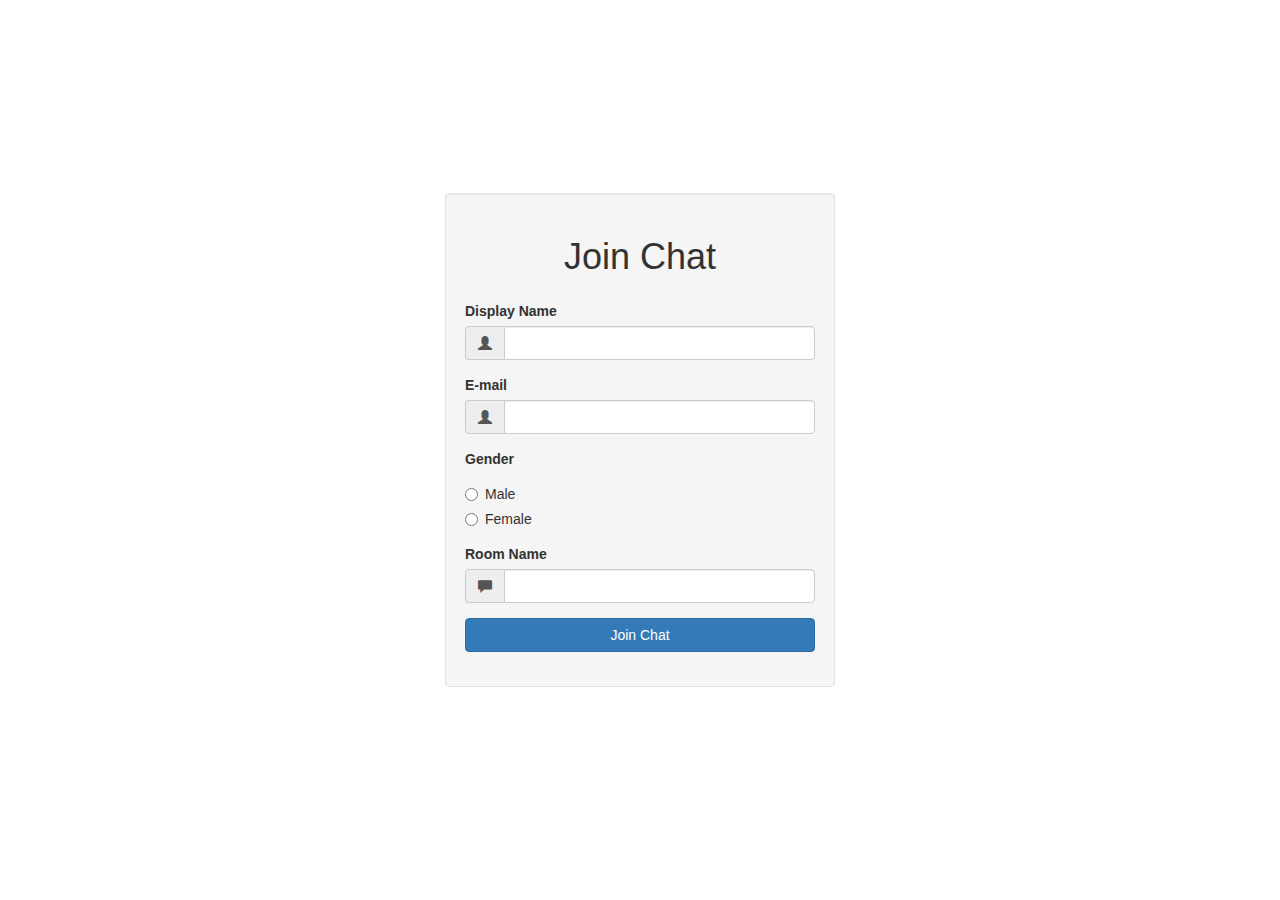
<file: public/index.html>
<!doctype html>
<html>
	<head>
		<meta charset="UTF-8">
		<title>Socket.io Basics</title>
		<link rel="stylesheet" href="./css/bootstrap.min.css">
		<link rel="stylesheet" href="./css/styles.css">
	</head>
	<body>
		<div class="vertical-center">
			<div class="container">
				<div class="row">
					<div class="col-md-4 col-md-offset-4 well">
						<h1 class="text-center">Join Chat</h1>

						<form action="/chat.html">
							<div class="form-group">
								<label>Display Name</label>
								<div class="input-group">
									<span class="input-group-addon">
										<i class="glyphicon glyphicon-user"></i>
									</span>
									<input type="text" name="name" class="form-control"/>
								</div>
							</div>

							<div class="form-group">
								<label>E-mail</label>
								<div class="input-group">
									<span class="input-group-addon">
										<i class="glyphicon glyphicon-user"></i>
									</span>
									<input type="text" name="email" class="form-control"/>		
								</div>
							</div>

							<div class="form-group">
								<label>Gender</label>
								<div class="radio">
								<label><input type="radio" name="gender" value="male">Male</label>
								</div>
								<div class="radio">
								<label><input type="radio" name="gender" value="female">Female</label>
								</div>
							</div>

							<div class="form-group">
								<label>Room Name</label>
								<div class="input-group">
									<span class="input-group-addon">
										<i class="glyphicon glyphicon-comment"></i>
									</span>
									<input type="text" name="room" class="form-control"/>		
								</div>
							</div>

							<div class="form-group">
								<input type="submit" value="Join Chat" class="btn btn-primary btn-block"/>
							</div>
						</form>
					</div>
				</div>
			</div>	
		</div>		
	</body>
</html>
</file>
<file: public/css/styles.css>
.vertical-center {
	min-height: 100vh;
	margin: 0;
	display: flex;
	align-items: center;
}

h1 {
	margin: 24px 0;
}

.messages p {
	margin: 6px 0;
}
</file>
